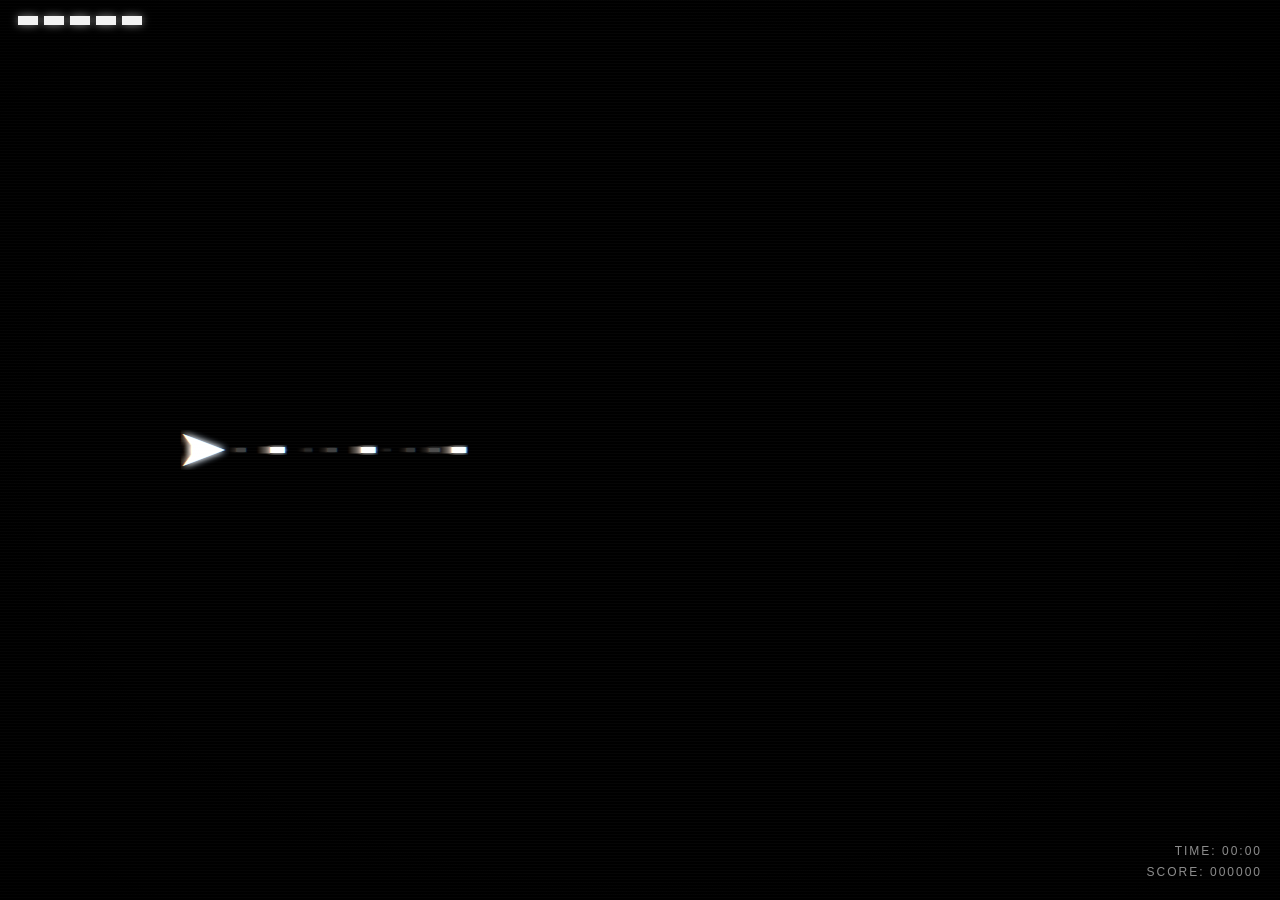
<file: web/games/danmaku/index.html>
<!DOCTYPE html>
<html lang="zh-CN">
  <head>
    <meta charset="UTF-8" />
    <meta name="viewport" content="width=device-width, initial-scale=1.0, maximum-scale=1.0, user-scalable=no" />
    <title>DANMAKU · 弹幕大战</title>
    <link rel="preconnect" href="https://fonts.googleapis.com" />
    <link rel="stylesheet" href="https://fonts.googleapis.com/css2?family=Roboto:wght@100;300&display=swap" media="print" onload="this.media='all'" />
    <style>
      :root {
        --bg: #000000;
        --white: #ffffff;
        --danger: #ff3b1f;
      }

      * { box-sizing: border-box; }

      html, body {
        margin: 0;
        width: 100%;
        height: 100%;
        background: var(--bg);
        color: var(--white);
        font-family: "Microsoft YaHei", "PingFang SC", sans-serif;
        overflow: hidden;
        -webkit-tap-highlight-color: transparent;
        user-select: none;
      }

      body {
        display: flex;
        align-items: center;
        justify-content: center;
      }

      .game-shell {
        position: relative;
        width: 100vw;   /* 左右边界铺满全屏 */
        height: 100vh;
        background: var(--bg);
        overflow: hidden;
        touch-action: none;
      }

      /* CRT 扫描线：半透明横向细线，压暗不抢主体 */
      .game-shell::before {
        content: "";
        position: absolute;
        inset: 0;
        z-index: 2;
        background: repeating-linear-gradient(
          to bottom,
          rgba(255,255,255,0.045),
          rgba(255,255,255,0.045) 1px,
          transparent 1px,
          transparent 3px
        );
        pointer-events: none;
        opacity: 0.5;
      }

      /* CRT 暗角 */
      .game-shell::after {
        content: "";
        position: absolute;
        inset: 0;
        z-index: 2;
        background: radial-gradient(ellipse at center, rgba(0,0,0,0) 58%, rgba(0,0,0,0.42) 100%);
        pointer-events: none;
      }

      #gameCanvas {
        position: absolute;
        inset: 0;
        width: 100%;
        height: 100%;
        display: block;
        background: #000;
        cursor: none;
      }

      .hud {
        position: absolute;
        inset: 0;
        pointer-events: none;
        z-index: 3;
      }

      /* 左上角血量：白色小横条，全程不用数字 */
      .hp-bar {
        position: absolute;
        top: 16px;
        left: 18px;
        display: flex;
        gap: 6px;
      }

      .hp-unit {
        width: 20px;
        height: 9px;
        background: rgba(255,255,255,0.10);
        transition: background 0.15s;
      }

      .hp-unit.active {
        background: rgba(255,255,255,0.95);
        box-shadow: 0 0 8px rgba(255,255,255,0.5);
      }

      .hp-unit.lost {
        animation: hpLost 0.4s ease-out forwards;
      }

      @keyframes hpLost {
        0%   { background: var(--danger); box-shadow: 0 0 12px rgba(255,59,31,0.9); transform: scaleY(1.7); }
        55%  { background: var(--danger); }
        100% { background: rgba(255,255,255,0.06); box-shadow: none; transform: scaleY(1); }
      }

      /* 右下角：存活时间 / 得分，半透明细体小字 */
      .status {
        position: absolute;
        right: 18px;
        bottom: 16px;
        font-size: 12px;
        font-weight: 200;
        letter-spacing: 2px;
        line-height: 1.8;
        text-align: right;
        color: rgba(255,255,255,0.55);
      }

      /* 移动端虚拟摇杆:右下角透明圆形,360° 拖拽(仅粗指针设备显示) */
      #joy {
        position: absolute;
        right: 30px;
        bottom: 30px;
        width: 132px;
        height: 132px;
        border-radius: 50%;
        border: 1.5px solid rgba(255,255,255,0.22);
        background: rgba(255,255,255,0.04);
        z-index: 3;
        display: none;
        touch-action: none;
      }

      #joy .knob {
        position: absolute;
        left: 50%;
        top: 50%;
        width: 54px;
        height: 54px;
        margin: -27px 0 0 -27px;
        border-radius: 50%;
        border: 1px solid rgba(255,255,255,0.4);
        background: rgba(255,255,255,0.22);
        pointer-events: none;
      }

      @media (pointer: coarse) {
        #joy { display: block; }
      }

      /* 玩家受击红色闪屏（0.15 秒） */
      #redFlash {
        position: absolute;
        inset: 0;
        z-index: 4;
        background: radial-gradient(circle at center, rgba(255,40,20,0.08), rgba(255,40,20,0.32));
        opacity: 0;
        pointer-events: none;
      }

      .overlay {
        position: absolute;
        inset: 0;
        z-index: 5;
        display: flex;
        flex-direction: column;
        align-items: center;
        justify-content: center;
        background: rgba(0,0,0,0.55);
        cursor: pointer;
      }

      .overlay.hidden { display: none; }

      .overlay h1 {
        margin: 0;
        font-size: 46px;
        letter-spacing: 12px;
        font-weight: 100;
        text-shadow: 0 0 18px rgba(255,255,255,0.4);
      }

      .overlay .final-score {
        margin-top: 22px;
        font-size: 13px;
        font-weight: 200;
        letter-spacing: 4px;
        color: rgba(255,255,255,0.6);
      }

      .overlay .hint {
        margin-top: 10px;
        font-size: 11px;
        font-weight: 200;
        letter-spacing: 4px;
        color: rgba(255,255,255,0.4);
        animation: hintBlink 1.5s infinite;
      }

      @keyframes hintBlink { 50% { opacity: 0.2; } }
    </style>
  </head>
  <body>
    <div class="game-shell" id="gameShell">
      <canvas id="gameCanvas"></canvas>

      <div class="hud">
        <div class="hp-bar" id="hpBar">
          <span class="hp-unit active"></span>
          <span class="hp-unit active"></span>
          <span class="hp-unit active"></span>
          <span class="hp-unit active"></span>
          <span class="hp-unit active"></span>
        </div>

        <div class="status">
          <div id="timeEl">TIME: 00:00</div>
          <div id="scoreEl">SCORE: 000000</div>
        </div>
      </div>

      <div id="redFlash"></div>

      <!-- 移动端虚拟摇杆 -->
      <div id="joy"><div class="knob"></div></div>

      <!-- 背景音乐:同目录放入 bgm.mp3 自动循环播放,缺失则静默跳过 -->
      <audio id="bgm" loop preload="auto" autoplay>
        <source src="bgm.mp3" type="audio/mp4">
      </audio>

      <div class="overlay hidden" id="gameOver">
        <h1>GAME OVER</h1>
        <div class="final-score" id="overScore">SCORE 000000</div>
        <div class="hint">点击屏幕重新开始</div>
      </div>

      <!-- class-checkin 宿主桥接:玩家身份角标(独立打开时保持隐藏) -->
      <div id="playerTag" class="hidden">游客 · 0 积分</div>
      <style>
        #playerTag { position: fixed; top: 8px; right: 10px; z-index: 30; color: #fff;
          font: 12px "Microsoft YaHei", sans-serif; background: rgba(0,0,0,.55);
          padding: 4px 10px; border-radius: 999px; pointer-events: none; }
        #playerTag.hidden { display: none; }
      </style>
    </div>

    <script src="phaser.min.js"></script>
    <script>
      // 本地缺失时回退 CDN
      window.Phaser || document.write('<script src="https://cdn.jsdelivr.net/npm/phaser@3.90.0/dist/phaser.min.js"><\/script>');
    </script>
    <script>
      // ---- class-checkin 宿主桥接:显示玩家身份角标;独立打开时无任何副作用 ----
      (function () {
        function ready() {
          if (window.parent && window.parent !== window) {
            try { window.parent.postMessage({ type: 'danmaku-ready' }, '*'); } catch (e) {}
          }
        }
        function apply(data) {
          if (!data || data.type !== 'danmaku-player') return;
          var tag = document.getElementById('playerTag');
          if (!tag) return;
          tag.classList.remove('hidden');
          var name = String(data.name || '游客').slice(0, 12);
          tag.textContent = name + ' · ' + (Number(data.points) || 0) + ' 积分';
        }
        window.addEventListener('message', function (ev) { apply(ev.data); }, false);
        window.addEventListener('load', ready, false);
        if (document.readyState === 'complete') ready();
      })();
    </script>
    <script>
      // ============================================================
      //  弹幕大战 DANMAKU BATTLE —— 单文件 H5
      //  引擎：Phaser.js v3（Arcade 物理 / 对象池 / 后处理管线）
      //  1. 游戏初始化：画布自适应、纹理烘焙、Glitch 后处理管线
      //  2. 玩家对象：平滑跟随插值、机头朝向移动方向、自动连发、受伤反馈
      //  3. 敌人生成器：玩家四周随机生成、随机英文词、字号/速度/血量、对象池、弹幕发射
      //  4. 子弹系统：玩家子弹 / 敌方子弹，对象池复用 + 拖尾残影
      //  5. 碰撞检测：手动圆形判定 —— 玩家子弹↔敌人 / 敌方子弹↔玩家 / 敌人本体↔玩家
      //  6. 特效层：像素碎裂、冲击闪光、震屏、红色闪屏、Glitch 故障、CRT 扫描线
      //  7. HUD：血量横条、时间、分数、GAME OVER 与重开
      //  8. 难度递增：每 10 秒提升一档，生成频率 / 速度 / 大字号占比 / 弹速全部提升
      // ============================================================
      (function () {
        'use strict';

        // ---------- 0. 常量与工具 ----------
        var FONT_FAMILY = "'Roboto Thin','Roboto','Helvetica Neue','Noto Sans SC','Source Han Sans SC','Microsoft YaHei UI Light','Microsoft YaHei',sans-serif";

        var WORDS = ['CHAOS','NEON','PIXEL','VORTEX','NOVA','CYBER','ECHO','ORBIT','FLUX','RAZOR','TURBO',
          'ZERO','ERROR','KILL','RUSH','STORM','BLAST','WAVE','LASER','GHOST','VIRUS','CRASH','PULSE',
          'MATRIX','HELLO','WORLD','SYNTH','DATA','GLITCH','PHANTOM','DRIFT','SPARK','BOLT','VECTOR',
          'RETRO','SHADOW','HYPER','MEGA','OMEGA','DELTA','SIGNAL','PROTO','QUANT','RIFT','VOID','ZONE',
          'SECTOR','MACH','NEBULA','COMET','PLASMA','ION','STATIC','FADE','LOOP','CODE','BYTE','HACK',
          'SYNC','WARP','FUSION','CIRCUIT','DIGIT','HOLO','AETHER','BINARY','PARADOX','SURGE','GRID'];
        var EXTRAS = ['404','1987','X-13','7SEG','@X@','#$%&','<>//','=!=','1337','>_<','ΔΩ','!!','?','@','#','%','88:88'];

        var rand = function (a, b) { return a + Math.random() * (b - a); };
        var randInt = function (a, b) { return Math.floor(rand(a, b + 1)); };
        var pick = function (arr) { return arr[Math.floor(Math.random() * arr.length)]; };
        var clamp = function (v, a, b) { return Math.max(a, Math.min(b, v)); };

        // ---------- 1. 音效系统（Web Audio 全合成 + 背景音乐循环） ----------
        // 内嵌 BGM 的 base64 → 字节(共享缓存,Web Audio 解码与 <audio> Blob 兜底共用)
        var BGM_BYTES = null;
        function getBgmBytes() {
          if (BGM_BYTES) return BGM_BYTES;
          try {
            var el = document.getElementById('bgm');
            var src = el.currentSrc || el.src || '';
            if (src.indexOf('data:') !== 0) return null;
            var bin = atob(src.split(',')[1]);
            var arr = new Uint8Array(bin.length);
            for (var i = 0; i < bin.length; i++) arr[i] = bin.charCodeAt(i);
            BGM_BYTES = arr;
            return arr;
          } catch (e) { return null; }
        }

        var AudioSys = {
          ctx: null,
          master: null,
          noiseBuffer: null,
          unlocked: false,
          bgmSrc: null,        // Web Audio BGM 播放节点(成功解码后非空)
          bgmPending: false,   // 解码进行中
          bgmWebFail: false,   // Web Audio 解码失败,后续走 <audio> 兜底

          unlock: function () {
            if (this.unlocked) { this.poke(); return; }
            try {
              var AC = window.AudioContext || window.webkitAudioContext;
              if (!AC) { this.unlocked = true; return; }
              this.ctx = new AC();
              this.master = this.ctx.createGain();
              this.master.gain.value = 0.5;
              this.master.connect(this.ctx.destination);

              // 极轻的环境底噪嗡鸣（电子氛围，几乎不可闻）
              var g = this.ctx.createGain();
              g.gain.value = 0.016;
              var o1 = this.ctx.createOscillator(); o1.type = 'triangle'; o1.frequency.value = 55;
              var o2 = this.ctx.createOscillator(); o2.type = 'sine'; o2.frequency.value = 55.7;
              var lp = this.ctx.createBiquadFilter(); lp.type = 'lowpass'; lp.frequency.value = 220;
              o1.connect(g); o2.connect(g); g.connect(lp); lp.connect(this.master);
              o1.start(); o2.start();
              this.unlocked = true;
              this.startBgm();
            } catch (e) { this.unlocked = true; }
          },

          // 背景音乐:优先用 Web Audio 播放内嵌 BGM(与音效同一音频栈,手机端已验证可用),
          // 解码失败则退回 <audio> 元素(先转 Blob URL,规避超大 data URI 属性的移动端限制)
          startBgm: function () {
            this.playBgmWebAudio();
            if (this.bgmPending || this.bgmSrc) return;
            var el = document.getElementById('bgm');
            if (!el || el.bgmStarted) return;
            var elSrc = el.currentSrc || el.src || '';
            if (elSrc.indexOf('data:') === 0) {
              var bytes = getBgmBytes();
              if (bytes) {
                try {
                  el.src = URL.createObjectURL(new Blob([bytes], { type: 'audio/mp4' }));
                  el.load();
                } catch (e) {}
              }
            }
            el.bgmStarted = true;
            el.volume = 0.35;
            var p = el.play();
            if (p && p.catch) p.catch(function () { el.bgmStarted = false; });
          },

          // Web Audio 播放 BGM:解码内嵌数据 → 循环 BufferSource → 走主音量总线
          playBgmWebAudio: function () {
            if (!this.ctx || this.bgmSrc || this.bgmPending || this.bgmWebFail) return;
            var bytes = getBgmBytes();
            if (!bytes) { this.bgmWebFail = true; return; }
            this.bgmPending = true;
            var self = this;
            try {
              // 用缓冲区副本解码:decodeAudioData 成功后会 detach 原缓冲,避免并发/重复解码冲突
              this.ctx.decodeAudioData(bytes.buffer.slice(0), function (buf) {
                self.bgmPending = false;
                var srcNode = self.ctx.createBufferSource();
                srcNode.buffer = buf;
                srcNode.loop = true;
                var g = self.ctx.createGain();
                g.gain.value = 0.45;
                srcNode.connect(g); g.connect(self.master);
                srcNode.start();
                self.bgmSrc = srcNode;
                var el = document.getElementById('bgm');
                el.bgmStarted = true;               // 永久接管,<audio> 路径不再尝试
                if (el && !el.paused) el.pause();   // 避免双声
              }, function () {
                self.bgmPending = false;
                self.bgmWebFail = true;             // 解码失败,后续走 <audio> 兜底
              });
            } catch (e) {
              this.bgmPending = false;
              this.bgmWebFail = true;
            }
          },

          poke: function () {
            if (this.ctx && this.ctx.state === 'suspended') { this.ctx.resume(); }
            this.startBgm();   // 之前被自动播放策略拦截的话,交互时重试
          },

          getNoise: function () {
            if (!this.noiseBuffer) {
              var len = this.ctx.sampleRate;
              var buf = this.ctx.createBuffer(1, len, this.ctx.sampleRate);
              var d = buf.getChannelData(0);
              for (var i = 0; i < len; i++) { d[i] = Math.random() * 2 - 1; }
              this.noiseBuffer = buf;
            }
            return this.noiseBuffer;
          },

          shoot: function () {
            if (!this.unlocked) return;
            var t = this.ctx.currentTime;
            var o = this.ctx.createOscillator(), g = this.ctx.createGain();
            o.type = 'square';
            o.frequency.setValueAtTime(920 + Math.random() * 60, t);
            o.frequency.exponentialRampToValueAtTime(520, t + 0.05);
            g.gain.setValueAtTime(0.045, t);
            g.gain.exponentialRampToValueAtTime(0.001, t + 0.055);
            o.connect(g); g.connect(this.master);
            o.start(t); o.stop(t + 0.06);
          },

          hit: function () {
            if (!this.unlocked) return;
            var t = this.ctx.currentTime;
            var o = this.ctx.createOscillator(), g = this.ctx.createGain();
            o.type = 'triangle';
            o.frequency.setValueAtTime(1500 + Math.random() * 150, t);
            o.frequency.exponentialRampToValueAtTime(800, t + 0.035);
            g.gain.setValueAtTime(0.08, t);
            g.gain.exponentialRampToValueAtTime(0.001, t + 0.04);
            o.connect(g); g.connect(this.master);
            o.start(t); o.stop(t + 0.045);
          },

          boom: function (big) {
            if (!this.unlocked) return;
            var t = this.ctx.currentTime;
            var sc = big ? 1.35 : 1;   // 大型击毁更响

            // 起爆瞬态:短促噪声冲击
            var click = this.ctx.createBufferSource();
            click.buffer = this.getNoise();
            var cg = this.ctx.createGain();
            cg.gain.setValueAtTime(0.55 * sc, t);
            cg.gain.exponentialRampToValueAtTime(0.001, t + 0.025);
            click.connect(cg); cg.connect(this.master);
            click.start(t, Math.random() * 0.5); click.stop(t + 0.03);

            // 爆炸主体:噪声低通从高扫到低,轰隆感
            var src = this.ctx.createBufferSource();
            src.buffer = this.getNoise();
            var f = this.ctx.createBiquadFilter();
            f.type = 'lowpass';
            f.frequency.setValueAtTime(big ? 2600 : 2100, t);
            f.frequency.exponentialRampToValueAtTime(90, t + (big ? 0.5 : 0.4));
            var g = this.ctx.createGain();
            g.gain.setValueAtTime((big ? 0.55 : 0.42) * sc, t);
            g.gain.exponentialRampToValueAtTime(0.001, t + (big ? 0.55 : 0.45));
            src.connect(f); f.connect(g); g.connect(this.master);
            src.start(t, Math.random() * 0.5); src.stop(t + 0.6);

            // 低频冲击波:体量感
            var o2 = this.ctx.createOscillator(), g3 = this.ctx.createGain();
            o2.type = 'sine';
            o2.frequency.setValueAtTime(big ? 140 : 110, t);
            o2.frequency.exponentialRampToValueAtTime(30, t + 0.5);
            g3.gain.setValueAtTime((big ? 0.5 : 0.38) * sc, t);
            g3.gain.exponentialRampToValueAtTime(0.001, t + 0.55);
            o2.connect(g3); g3.connect(this.master);
            o2.start(t); o2.stop(t + 0.6);

            // 中频崩裂:短噪声带通,碎片飞溅感
            var src2 = this.ctx.createBufferSource();
            src2.buffer = this.getNoise();
            var f2 = this.ctx.createBiquadFilter();
            f2.type = 'bandpass';
            f2.frequency.value = 450;
            f2.Q.value = 0.9;
            var g2b = this.ctx.createGain();
            g2b.gain.setValueAtTime((big ? 0.38 : 0.3) * sc, t);
            g2b.gain.exponentialRampToValueAtTime(0.001, t + (big ? 0.32 : 0.26));
            src2.connect(f2); f2.connect(g2b); g2b.connect(this.master);
            src2.start(t, Math.random() * 0.3); src2.stop(t + 0.35);

            // 残骸坠落闷响:低频短促下坠,错开弹响
            var n = big ? 3 : 2;
            for (var i = 0; i < n; i++) {
              var o = this.ctx.createOscillator(), pg = this.ctx.createGain();
              o.type = 'sine';
              var f0 = rand(280, 420);
              var t0 = t + 0.06 + i * (big ? 0.11 : 0.13);
              o.frequency.setValueAtTime(f0, t0);
              o.frequency.exponentialRampToValueAtTime(70, t0 + 0.13);
              pg.gain.setValueAtTime(0.14 * sc, t0);
              pg.gain.exponentialRampToValueAtTime(0.001, t0 + 0.15);
              o.connect(pg); pg.connect(this.master);
              o.start(t0); o.stop(t0 + 0.16);
            }
          },

          hurt: function () {
            if (!this.unlocked) return;
            var t = this.ctx.currentTime;
            var o = this.ctx.createOscillator(), g = this.ctx.createGain();
            o.type = 'sawtooth';
            o.frequency.setValueAtTime(260, t);
            o.frequency.exponentialRampToValueAtTime(70, t + 0.26);
            g.gain.setValueAtTime(0.32, t);
            g.gain.exponentialRampToValueAtTime(0.001, t + 0.28);
            o.connect(g); g.connect(this.master);
            o.start(t); o.stop(t + 0.3);

            var src = this.ctx.createBufferSource();
            src.buffer = this.getNoise();
            var f = this.ctx.createBiquadFilter();
            f.type = 'lowpass'; f.frequency.value = 900;
            var g2 = this.ctx.createGain();
            g2.gain.setValueAtTime(0.28, t);
            g2.gain.exponentialRampToValueAtTime(0.001, t + 0.12);
            src.connect(f); f.connect(g2); g2.connect(this.master);
            src.start(t, Math.random() * 0.4); src.stop(t + 0.13);
          },

          gameover: function () {
            if (!this.unlocked) return;
            var t = this.ctx.currentTime;
            var seq = [320, 213, 107];
            for (var i = 0; i < seq.length; i++) {
              var o = this.ctx.createOscillator(), g = this.ctx.createGain();
              o.type = 'sine';
              o.frequency.value = seq[i];
              var t0 = t + i * 0.22;
              g.gain.setValueAtTime(0.0001, t0);
              g.gain.linearRampToValueAtTime(0.22, t0 + 0.02);
              g.gain.exponentialRampToValueAtTime(0.001, t0 + 0.5);
              o.connect(g); g.connect(this.master);
              o.start(t0); o.stop(t0 + 0.55);
            }
          }
        };

        // ---------- 1.5 移动端虚拟摇杆（360° 拖拽） ----------
        var joyVec = { x: 0, y: 0 };   // 归一化方向向量,由摇杆写入,场景每帧读取
        (function () {
          var joy = document.getElementById('joy');
          if (!joy) return;
          var knob = joy.querySelector('.knob');
          var active = false, pid = null, touchId = null;
          var usedPointer = false;   // 环境支持 PointerEvent 后,不再处理 touch 事件
          var cx = joy.offsetWidth / 2, cy = joy.offsetHeight / 2;
          var r = Math.max(20, cx - 22);

          function setKnob(dx, dy) {
            knob.style.transform = 'translate(' + dx + 'px,' + dy + 'px)';
          }
          function updateXY(px, py) {
            var rect = joy.getBoundingClientRect();
            var dx = px - (rect.left + cx);
            var dy = py - (rect.top + cy);
            var len = Math.hypot(dx, dy);
            if (len > r) { dx = dx / len * r; dy = dy / len * r; }
            setKnob(dx, dy);
            joyVec.x = dx / r;
            joyVec.y = dy / r;
          }
          function endAll() {
            if (!active) return;
            active = false; pid = null; touchId = null;
            joyVec.x = 0; joyVec.y = 0;
            setKnob(0, 0);
          }

          // ---- Pointer 路径(现代浏览器/WebView) ----
          // 按下时无条件接管(即使上一次 up 丢失卡死,新触摸也能立刻夺回控制)
          joy.addEventListener('pointerdown', function (e) {
            usedPointer = true;
            active = true; pid = e.pointerId;
            try { joy.setPointerCapture(e.pointerId); } catch (err) {}
            updateXY(e.clientX, e.clientY);
            e.preventDefault();
          });
          // move/up 挂在 window 上:setPointerCapture 失败或手指滑出摇杆也能持续跟踪与释放
          window.addEventListener('pointermove', function (e) {
            if (active && e.pointerId === pid) updateXY(e.clientX, e.clientY);
          });
          window.addEventListener('pointerup', function (e) {
            if (e.pointerId === pid) endAll();
          });
          window.addEventListener('pointercancel', function (e) {
            if (e.pointerId === pid) endAll();
          });

          // ---- Touch 兜底(不支持 PointerEvent 的旧 WebView) ----
          joy.addEventListener('touchstart', function (e) {
            if (usedPointer) return;
            active = true;
            var t = e.changedTouches[0];
            touchId = t.identifier;
            updateXY(t.clientX, t.clientY);
            e.preventDefault();
          }, { passive: false });
          window.addEventListener('touchmove', function (e) {
            if (usedPointer || !active) return;
            for (var i = 0; i < e.changedTouches.length; i++) {
              if (e.changedTouches[i].identifier === touchId) {
                updateXY(e.changedTouches[i].clientX, e.changedTouches[i].clientY);
                e.preventDefault();
                break;
              }
            }
          }, { passive: false });
          window.addEventListener('touchend', function (e) {
            if (usedPointer) return;
            for (var i = 0; i < e.changedTouches.length; i++) {
              if (e.changedTouches[i].identifier === touchId) { endAll(); break; }
            }
          });
          window.addEventListener('touchcancel', function () {
            if (!usedPointer) endAll();
          });

          // ---- 安全网:失焦/切后台自动复位,防止状态残留 ----
          window.addEventListener('blur', endAll);
          document.addEventListener('visibilitychange', function () {
            if (document.hidden) endAll();
          });
        })();

        // ---------- 2. Glitch 后处理管线（RGB 偏移 + 横向撕裂） ----------
        // 场景每帧写入状态,管线在 onBind(绘制前、shader 已绑定)时读取,
        // 规避 3.90 中 currentShader 生命周期/实例化方式的变化
        var GLITCH_STATE = { time: 0, amount: 0 };

        var GLITCH_VERT = [
          'precision mediump float;',
          'attribute vec2 inPosition;',
          'attribute vec2 inTexCoord;',
          'varying vec2 outTexCoord;',
          'void main () {',
          '    gl_Position = vec4(inPosition, 0.0, 1.0);',
          '    outTexCoord = inTexCoord;',
          '}'
        ].join('\n');

        var GLITCH_FRAG = [
          'precision mediump float;',
          'uniform sampler2D uMainSampler;',
          'uniform vec2 uResolution;',
          'uniform float uTime;',
          'uniform float uAmount;',
          'varying vec2 outTexCoord;',
          'float hash(vec2 p) { return fract(sin(dot(p, vec2(127.1, 311.7))) * 43758.5453123); }',
          'void main () {',
          '    vec2 uv = outTexCoord;',
          '    float rx = max(uResolution.x, 1.0);',
          '    float slice = floor(uv.y * 110.0);',
          '    float rnd = hash(vec2(slice, floor(uTime * 24.0)));',
          '    float band = step(0.72, rnd);',
          '    vec2 uv2 = uv + vec2(band * (rnd - 0.5) * 46.0 * uAmount / rx, 0.0);',
          '    float split = 0.45 + uAmount * (1.0 + rnd * 3.0);',   // 常态约 0.45px 微偏移,故障时放大
          '    vec2 off = vec2(split / rx, 0.0);',
          '    float cr = texture2D(uMainSampler, uv2 + off).r;',
          '    float cg = texture2D(uMainSampler, uv2).g;',
          '    float cb = texture2D(uMainSampler, uv2 - off).b;',
          '    float line = step(0.986 - uAmount * 0.4, hash(vec2(slice, floor(uTime * 40.0))));',
          '    vec3 col = mix(vec3(cr, cg, cb), vec3(1.0), line * uAmount * 0.28);',
          '    gl_FragColor = vec4(col, 1.0);',
          '}'
        ].join('\n');

        var GlitchPipelineClass = null;
        try {
          GlitchPipelineClass = new Phaser.Class({
            Extends: Phaser.Renderer.WebGL.Pipelines.PostFXPipeline,
            initialize: function GlitchFX (game) {
              Phaser.Renderer.WebGL.Pipelines.PostFXPipeline.call(this, {
                game: game,
                name: 'GlitchFX',
                vertShader: GLITCH_VERT,
                fragShader: GLITCH_FRAG
              });
            },
            onBind: function () {
              this.set2f('uResolution', this.renderer.width, this.renderer.height);
              this.set1f('uTime', GLITCH_STATE.time);
              this.set1f('uAmount', GLITCH_STATE.amount);
            }
          });
        } catch (e) { GlitchPipelineClass = null; }

        // ---------- 3. 拖尾残影池 ----------
        function TrailPool (scene, key, max, depth, baseAlpha, scale0, life) {
          this.items = [];
          this.cursor = 0;
          for (var i = 0; i < max; i++) {
            var spr = scene.add.image(-9999, -9999, key).setDepth(depth).setVisible(false);
            this.items.push({ spr: spr, life: 0, maxLife: life, baseAlpha: baseAlpha, scale0: scale0 });
          }
        }
        TrailPool.prototype.spawn = function (x, y, rot) {
          var len = this.items.length;
          for (var n = 0; n < len; n++) {
            this.cursor = (this.cursor + 1) % len;
            var item = this.items[this.cursor];
            if (item.life <= 0) {
              item.life = item.maxLife;
              item.spr.setPosition(x, y).setVisible(true).setAlpha(item.baseAlpha).setScale(item.scale0).setRotation(rot || 0);
              return;
            }
          }
        };
        TrailPool.prototype.update = function (dt) {
          var items = this.items;
          for (var i = 0; i < items.length; i++) {
            var item = items[i];
            if (item.life <= 0) continue;
            item.life -= dt;
            if (item.life <= 0) { item.spr.setVisible(false); continue; }
            var t = item.life / item.maxLife;
            item.spr.setAlpha(item.baseAlpha * t);
            item.spr.setScale(item.scale0 * (0.4 + 0.6 * t));
          }
        };

        // ---------- 4. 游戏场景 ----------
        var scene = {

          // ===== 游戏初始化 =====
          create: function () {
            // Phaser 3.90 的普通对象场景只自动挂载 init/preload/create/update/render,
            // 其余自定义方法需手动挂到实例上;闭包统一用 self 引用实例
            for (var k in scene) {
              if (Object.prototype.hasOwnProperty.call(scene, k)) this[k] = scene[k];
            }
            var self = this;
            var S = {
              gameOver: false,
              reported: false,   // class-checkin:本局积分只上报一次
              time: 0, score: 0, level: 1,
              hp: 5, flashT: 0, bodyCd: 0,
              spawnT: 0.7,
              glitchAmount: 0,
              keyMode: false,
              fireT: 0
            };
            this.S = S;

            this.makeTextures();

            // Glitch 后处理（仅 WebGL）
            // Phaser 3.90:setPostPipeline 按名称从注册表实例化,不再接收实例
            if (this.game.renderer.type === Phaser.WEBGL && GlitchPipelineClass) {
              try {
                this.game.renderer.pipelines.addPostPipeline('GlitchFX', GlitchPipelineClass);
                this.cameras.main.setPostPipeline('GlitchFX');
              } catch (e) {}
            }

            // DOM 引用
            this.hpUnits = document.querySelectorAll('#hpBar .hp-unit');
            this.timeEl = document.getElementById('timeEl');
            this.scoreEl = document.getElementById('scoreEl');
            this.overlay = document.getElementById('gameOver');
            this.overScoreEl = document.getElementById('overScore');
            this.redFlashEl = document.getElementById('redFlash');
            this.overlay.classList.add('hidden');
            this.lastTimeStr = '';
            this.lastScoreStr = '';
            this.refreshHpUi();

            // class-checkin 自测钩子:?autotest=1 时 0.6 秒后以 42000 分强制死亡(验证桥接链路)
            if (/[?&]autotest=1/.test(location.search)) {
              S.score = 42000;
              this.time.delayedCall(600, function () {
                self.S.hp = 0;
                self.playerDeath();
              });
            }

            // ----- 玩家 -----
            this.player = { x: this.scale.width * 0.16, y: this.scale.height * 0.5 };
            this.target = { x: this.player.x, y: this.player.y };
            this.keyTarget = { x: this.player.x, y: this.player.y };
            this.facing = 0;   // 机头朝向(弧度),跟随移动方向
            this.prevTX = this.target.x;
            this.prevTY = this.target.y;
            this.ship = this.add.image(this.player.x, this.player.y, 'ship').setDepth(20);
            this.flame = this.add.image(this.player.x, this.player.y, 'flame').setDepth(19);

            // ----- 敌人池（圆圈 + 名字文本） -----
            this.enemies = [];
            for (var i = 0; i < 48; i++) {
              var container = this.add.container(-9999, -9999).setDepth(10);
              var bodyImg = this.add.image(0, 0, 'enemy');
              var nameText = this.add.text(0, 0, 'ABC', {
                fontFamily: FONT_FAMILY,
                fontSize: '24px',
                color: '#ffffff',
                fontStyle: '100',
                letterSpacing: 2,
                align: 'center'
              }).setOrigin(0.5);
              nameText.setShadow(0, 0, '#ffffff', 5, true, true);
              container.add([bodyImg, nameText]);
              this.enemies.push({
                active: false,
                container: container, bodyImg: bodyImg, nameText: nameText,
                x: 0, y: 0, speed: 0, vx: 0, vy: 0, d: 40, fontSize: 16, hp: 1,
                shooter: false, fireT: 0, spawnAge: 0, flashT: 0, contactCd: 0
              });
            }

            // ----- 子弹池 -----
            this.pbullets = this.physics.add.group({
              classType: Phaser.Physics.Arcade.Image,
              defaultKey: 'pbullet',
              maxSize: 90
            });
            this.ebullets = this.physics.add.group({
              classType: Phaser.Physics.Arcade.Image,
              defaultKey: 'ebullet',
              maxSize: 160
            });

            // ----- 特效池 -----
            this.trailPool = new TrailPool(this, 'pbullet', 130, 18, 0.35, 0.8, 0.12);
            this.etrailPool = new TrailPool(this, 'ebullet', 200, 14, 0.55, 0.85, 0.13);

            this.shards = [];
            this.shardCursor = 0;
            for (var s = 0; s < 240; s++) {
              var spr = this.add.image(-9999, -9999, 'shard').setDepth(30).setVisible(false);
              this.shards.push({ spr: spr, vx: 0, vy: 0, life: 0, maxLife: 0.5 });
            }

            this.flashes = [];
            this.flashCursor = 0;
            for (var f2 = 0; f2 < 20; f2++) {
              var fs = this.add.image(-9999, -9999, 'flash').setDepth(29).setVisible(false);
              this.flashes.push({ spr: fs, life: 0, maxLife: 0.15, size: 1 });
            }

            // ----- 碰撞检测（手动圆形判定,不依赖物理引擎宽相位） -----
            // 玩家子弹↔敌人 / 敌方子弹↔玩家 / 敌人本体↔玩家 分别在各自 update 中处理

            // ----- 输入 -----
            this.input.on('pointermove', function (p) {
              self.target.x = p.x;
              self.target.y = p.y;
            });
            this.input.on('pointerdown', function (p) {
              AudioSys.unlock();
              self.target.x = p.x;
              self.target.y = p.y;
            });
            this.keys = this.input.keyboard.addKeys('W,A,S,D,UP,DOWN,LEFT,RIGHT');

            // ----- 重开 -----
            var restart = function () {
              AudioSys.poke();
              self.scene.restart();
            };
            this.overlay.onclick = restart;
            this.input.keyboard.on('keydown-SPACE', function () { if (S.gameOver) restart(); });
            this.input.keyboard.on('keydown-ENTER', function () { if (S.gameOver) restart(); });

            // 首次交互解锁音频（浏览器自动播放策略）
            window.addEventListener('pointerdown', function () { AudioSys.unlock(); });
            window.addEventListener('keydown', function () { AudioSys.unlock(); });
          },

          // ===== 纹理烘焙（一次生成，全部复用） =====
          makeTextures: function () {
            var t = this.textures;
            var mk = function (key, w, h, fn) {
              if (t.exists(key)) return;
              var c = document.createElement('canvas');
              c.width = w; c.height = h;
              fn(c.getContext('2d'), w, h);
              t.addCanvas(key, c);
            };

            // 敌人主体：品红实心圆 + 稍淡圆环，边缘柔和
            mk('enemy', 64, 64, function (ctx) {
              var g = ctx.createRadialGradient(32, 32, 2, 32, 32, 28);
              g.addColorStop(0, '#ff4ce8');
              g.addColorStop(0.55, '#ff1fd0');
              g.addColorStop(0.85, 'rgba(255,30,200,0.92)');
              g.addColorStop(1, 'rgba(255,30,200,0.45)');
              ctx.fillStyle = g;
              ctx.beginPath(); ctx.arc(32, 32, 28, 0, Math.PI * 2); ctx.fill();
              ctx.strokeStyle = 'rgba(255,150,240,0.5)';
              ctx.lineWidth = 3.5;
              ctx.beginPath(); ctx.arc(32, 32, 26.5, 0, Math.PI * 2); ctx.stroke();
            });

            // 敌方子弹：核心 #ff3b1f + 外围光晕 #ff7a3a（约40%透明度）
            mk('ebullet', 32, 32, function (ctx) {
              var g = ctx.createRadialGradient(16, 16, 0.5, 16, 16, 15);
              g.addColorStop(0, '#ff3b1f');
              g.addColorStop(0.32, 'rgba(255,80,40,0.95)');
              g.addColorStop(0.55, 'rgba(255,122,58,0.45)');
              g.addColorStop(1, 'rgba(255,122,58,0)');
              ctx.fillStyle = g;
              ctx.fillRect(0, 0, 32, 32);
            });

            // 玩家子弹：细白色短线（自带渐变拖尾）
            mk('pbullet', 30, 10, function (ctx) {
              var g = ctx.createLinearGradient(0, 5, 13, 5);
              g.addColorStop(0, 'rgba(255,255,255,0)');
              g.addColorStop(1, 'rgba(255,255,255,0.55)');
              ctx.fillStyle = g;
              ctx.fillRect(0, 1.5, 13, 7);
              ctx.shadowColor = '#ffffff';
              ctx.shadowBlur = 4;
              ctx.fillStyle = '#ffffff';
              ctx.fillRect(13, 2, 15, 6);
            });

            // 玩家飞行器：极简内凹白色四边形 + 发光
            mk('ship', 48, 40, function (ctx) {
              ctx.shadowColor = 'rgba(255,255,255,0.85)';
              ctx.shadowBlur = 7;
              ctx.fillStyle = '#ffffff';
              ctx.beginPath();
              ctx.moveTo(44, 20);
              ctx.lineTo(2, 4);
              ctx.lineTo(10, 15);
              ctx.lineTo(10, 25);
              ctx.lineTo(2, 36);
              ctx.closePath();
              ctx.fill();
              ctx.fill();
            });

            // 尾焰：短而淡的发光
            mk('flame', 24, 26, function (ctx) {
              var g = ctx.createRadialGradient(12, 13, 1, 12, 13, 10);
              g.addColorStop(0, 'rgba(255,255,255,0.95)');
              g.addColorStop(0.4, 'rgba(170,220,255,0.5)');
              g.addColorStop(1, 'rgba(120,180,255,0)');
              ctx.fillStyle = g;
              ctx.fillRect(0, 0, 24, 26);
            });

            // 像素碎片（白，可染色）
            mk('shard', 4, 4, function (ctx) {
              ctx.fillStyle = '#ffffff';
              ctx.fillRect(0, 0, 4, 4);
            });

            // 冲击闪光
            mk('flash', 64, 64, function (ctx) {
              var g = ctx.createRadialGradient(32, 32, 0, 32, 32, 32);
              g.addColorStop(0, 'rgba(255,255,255,0.9)');
              g.addColorStop(0.5, 'rgba(255,255,255,0.35)');
              g.addColorStop(1, 'rgba(255,255,255,0)');
              ctx.fillStyle = g;
              ctx.fillRect(0, 0, 64, 64);
            });

          },

          // ===== 主循环 =====
          update: function (time, delta) {
            var S = this.S;
            var dt = Math.min(delta, 50) / 1000;
            var W = this.scale.width, H = this.scale.height;

            // Glitch 衰减（0.2 秒恢复）+ 同步给后处理管线
            S.glitchAmount = Math.max(0, S.glitchAmount - dt / 0.2);
            GLITCH_STATE.time = time / 1000;
            GLITCH_STATE.amount = S.glitchAmount;

            if (!S.gameOver) {
              S.time += dt;
              this.updateHud();

              var lv = Math.floor(S.time / 10) + 1;
              if (lv !== S.level) S.level = lv;

              // ---- 玩家输入与平滑跟随插值(键盘 + 移动端虚拟摇杆) ----
              var kx = 0, ky = 0;
              if (this.keys.A.isDown || this.keys.LEFT.isDown) kx -= 1;
              if (this.keys.D.isDown || this.keys.RIGHT.isDown) kx += 1;
              if (this.keys.W.isDown || this.keys.UP.isDown) ky -= 1;
              if (this.keys.S.isDown || this.keys.DOWN.isDown) ky += 1;
              var jx = 0, jy = 0;
              if (!kx && !ky) { jx = joyVec.x; jy = joyVec.y; }
              var mx2 = kx + jx, my2 = ky + jy;
              if (mx2 || my2) {
                if (!S.keyMode) {
                  S.keyMode = true;
                  this.keyTarget.x = this.player.x;
                  this.keyTarget.y = this.player.y;
                }
                var mlen = Math.hypot(mx2, my2) || 1;
                this.keyTarget.x += (mx2 / mlen) * 470 * dt;
                this.keyTarget.y += (my2 / mlen) * 470 * dt;
                this.target.x = this.keyTarget.x;
                this.target.y = this.keyTarget.y;
              } else {
                S.keyMode = false;
              }
              this.target.x = clamp(this.target.x, 26, W - 26);
              this.target.y = clamp(this.target.y, 34, H - 30);

              var k = 1 - Math.exp(-13 * dt);
              this.player.x += (this.target.x - this.player.x) * k;
              this.player.y += (this.target.y - this.player.y) * k;
              this.player.x = clamp(this.player.x, 26, W - 26);
              this.player.y = clamp(this.player.y, 34, H - 30);

              // 机头朝向:由移动目标方向驱动,角度插值平滑转向(最短弧线),静止时保持原朝向
              var tdx = this.target.x - this.prevTX, tdy = this.target.y - this.prevTY;
              if (Math.hypot(tdx, tdy) > 0.6) {
                var wantAng = Math.atan2(tdy, tdx);
                var adiff = ((wantAng - this.facing + Math.PI * 3) % (Math.PI * 2)) - Math.PI;
                this.facing += adiff * (1 - Math.exp(-14 * dt));
              }
              this.prevTX = this.target.x; this.prevTY = this.target.y;
              this.ship.setRotation(this.facing);

              // ---- 受击闪白反馈（0.3 秒闪烁,无无敌帧） ----
              if (S.flashT > 0) {
                S.flashT -= dt;
                this.ship.setTint(0xffffff);
                this.ship.setAlpha(Math.sin(S.flashT * 42) > 0 ? 0.35 : 0.95);
              } else {
                this.ship.clearTint();
                this.ship.setAlpha(1);
              }

              this.ship.setPosition(this.player.x, this.player.y);
              this.flame.setPosition(this.player.x - Math.cos(this.facing) * 13, this.player.y - Math.sin(this.facing) * 13);
              this.flame.setRotation(this.facing);

              // 尾焰呼吸闪烁
              var fl = 0.5 + Math.sin(time * 0.04) * 0.12 + Math.sin(time * 0.013) * 0.1;
              this.flame.setScale(1.1 - fl * 0.35, 0.7 + fl * 0.45);
              this.flame.setAlpha(0.35 + fl * 0.25);

              // ---- 固定频率自动连发 ----
              S.fireT -= dt;
              if (S.fireT <= 0) {
                S.fireT = 0.13;
                this.fireBullet();
                AudioSys.shoot();
              }

              // ---- 敌人生成 ----
              S.spawnT -= dt;
              if (S.spawnT <= 0) {
                this.spawnEnemy();
                S.spawnT = this.spawnInterval() * rand(0.6, 1.3);
              }
            }

            // ---- 敌人 / 子弹更新（死亡后继续“收尾”飘移） ----
            this.updateEnemies(dt, time, S.gameOver);
            this.updatePlayerBullets(dt, W, H);
            this.updateEnemyBullets(dt, time, W, H);

            // ---- 特效层 ----
            this.updateShards(dt);
            this.trailPool.update(dt);
            this.etrailPool.update(dt);
            this.updateFlashes(dt);
          },

          // ===== 难度：每 10 秒一档，生成频率加快 =====
          spawnInterval: function () {
            return Math.max(0.4, 1.7 - (this.S.level - 1) * 0.11);
          },

          // ===== 敌人生成器 =====
          spawnEnemy: function () {
            var S = this.S;
            var e = null;
            for (var i = 0; i < this.enemies.length; i++) {
              if (!this.enemies[i].active) { e = this.enemies[i]; break; }
            }
            if (!e) return;

            var W = this.scale.width, H = this.scale.height;

            // 射击型敌人开局就有一定占比,节奏提前
            var bigChance = Math.min(0.6, 0.25 + (S.level - 1) * 0.05);
            var fontSize = Math.random() < bigChance ? randInt(34, 48) : randInt(16, 32);

            // 随机英文单词 / 数字 / 符号，保证名字宽度不超过本体
            var word = 'CHAOS', width = 0;
            for (var t = 0; t < 7; t++) {
              word = (Math.random() < 0.25 && fontSize < 40) ? pick(EXTRAS) : pick(WORDS);
              e.nameText.setText(word);
              e.nameText.setFontSize(fontSize);
              e.nameText.setLetterSpacing(Math.max(1, fontSize * 0.06));
              width = e.nameText.width;
              if (width <= 122) break;
              if (t === 6) fontSize = Math.max(16, fontSize - 8);
            }

            // 本体直径收敛(敌人整体变小),名字始终不大于本体
            var d = clamp(width + 20, 34, 96);
            d = Math.max(d, fontSize + 12);

            var hp = 1 + Math.floor((fontSize - 16) / 8);   // 字号越大血量越高
            var speed = Math.min(260, rand(45, 95) + (S.level - 1) * 13);

            // 在玩家四周一定距离、随机方向生成,向玩家附近的目标点直线飞行
            var ang = rand(0, Math.PI * 2);
            var dist = rand(420, 620);
            var x = clamp(this.player.x + Math.cos(ang) * dist, 40, W - 40);
            var y = clamp(this.player.y + Math.sin(ang) * dist, 40, H - 40);
            var dir = Math.atan2(this.player.y + rand(-140, 140) - y, this.player.x + rand(-160, 160) - x);

            e.active = true;
            e.x = x; e.y = y; e.d = d;
            e.fontSize = fontSize; e.hp = hp;
            e.speed = speed;
            e.vx = Math.cos(dir) * speed;
            e.vy = Math.sin(dir) * speed;
            e.spawnAge = 0; e.flashT = 0; e.contactCd = 0;
            e.shooter = fontSize > 32;
            e.fireT = rand(0.5, 1.2);

            e.bodyImg.setScale(d / 64);
            e.nameText.setPosition(0, -(d / 2 + fontSize * 0.62 + 8));
            e.nameText.setShadow(0, 0, '#ffffff', fontSize * 0.22, true, true);
            e.container.setPosition(x, y).setVisible(true).setAlpha(1).setScale(1, 1);
          },

          // ===== 敌人更新（运动 / 出现动效 / 受击反馈 / 射击 / 回收） =====
          updateEnemies: function (dt, time, over) {
            var S = this.S;
            var W = this.scale.width, H = this.scale.height;

            if (S.bodyCd > 0) S.bodyCd -= dt;   // 本体碰撞全局硬直,防止被多个敌人同时秒杀

            for (var i = 0; i < this.enemies.length; i++) {
              var e = this.enemies[i];
              if (!e.active) continue;

              e.spawnAge += dt;
              e.x += e.vx * dt;
              e.y += e.vy * dt;

              // 出现动效：0.2 秒水平拉伸 + 闪烁故障(幅度收敛,避免正圆读起来像椭圆)
              if (e.spawnAge < 0.2) {
                var inv = 1 - e.spawnAge / 0.2;
                e.container.setScale(1 + inv * 0.6, 1 - inv * 0.2);
                e.container.setAlpha(Math.floor(e.spawnAge * 40) % 2 === 0 ? 0.35 : 1);
                e.nameText.x = (Math.random() - 0.5) * 10;
              } else {
                e.container.setScale(1, 1);
                e.container.setAlpha(1);
                e.nameText.x = 0;
              }

              // 受击反馈：瞬间亮白 + 轻微缩放抖动，0.1 秒恢复
              if (e.flashT > 0) {
                e.flashT -= dt;
                var pop = 1 + e.flashT * 2.2;
                e.bodyImg.setScale(pop * (e.d / 64));
                e.bodyImg.setTint(0xffffff);
                e.nameText.setScale(1 + e.flashT * 1.4);
                e.nameText.setShadow(0, 0, '#ffffff', e.fontSize * 0.5, true, true);
              } else {
                e.bodyImg.setScale(e.d / 64);
                e.bodyImg.clearTint();
                e.nameText.setScale(1);
                e.nameText.setShadow(0, 0, '#ffffff', e.fontSize * 0.22, true, true);
              }

              if (e.contactCd > 0) e.contactCd -= dt;

              e.container.setPosition(e.x, e.y);

              // 敌人本体 ↔ 玩家（手动圆形判定）：扣 2 血 + 小幅击退
              if (!over && e.contactCd <= 0 && S.bodyCd <= 0) {
                var pdx = e.x - this.player.x, pdy = e.y - this.player.y;
                var prr = e.d * 0.44 + 12;
                if (pdx * pdx + pdy * pdy < prr * prr) {
                  e.contactCd = 0.9;
                  S.bodyCd = 0.45;
                  this.hurtPlayer(2, e);
                }
              }

              // 仅字号 > 32 的大文字,进入射程后周期性向飞机射击
              if (!over && e.shooter) {
                var sdx = e.x - this.player.x, sdy = e.y - this.player.y;
                if (sdx * sdx + sdy * sdy < 560 * 560) {
                  e.fireT -= dt;
                  if (e.fireT <= 0) {
                    e.fireT = rand(1.4, 2.4) * Math.max(0.45, 1 - (S.level - 1) * 0.06);
                    this.fireEnemyBullet(e);
                  }
                }
              }

              // 飞出边界 → 回收复用
              if (e.x < -140 || e.x > W + 140 || e.y < -140 || e.y > H + 140) this.recycleEnemy(e);
            }
          },

          recycleEnemy: function (e) {
            e.active = false;
            e.container.setVisible(false);
          },

          // ===== 玩家子弹 =====
          fireBullet: function () {
            var b = this.pbullets.get();
            if (!b) return;
            var ang = this.facing;
            b.enableBody(true, this.player.x + Math.cos(ang) * 22, this.player.y + Math.sin(ang) * 22, true, true);
            b.setTexture('pbullet');
            b.setDepth(21);
            b.setRotation(ang);
            b.body.setSize(12, 5);
            b.setVelocity(Math.cos(ang) * 680, Math.sin(ang) * 680);
            b.ang = ang;
            b.trailAcc = 0;
          },

          updatePlayerBullets: function (dt, W, H) {
            var pool = this.trailPool;
            var self = this;
            var es = this.enemies;
            this.pbullets.children.iterate(function (b) {
              if (!b.active) return;
              b.trailAcc += dt;
              if (b.trailAcc > 0.02) {
                b.trailAcc = 0;
                pool.spawn(b.x - Math.cos(b.ang) * 12, b.y - Math.sin(b.ang) * 12, b.ang);
              }
              if (b.x < -40 || b.x > W + 40 || b.y < -40 || b.y > H + 40) { b.disableBody(true, true); return; }

              // 玩家子弹抵消敌方子弹(先判定,命中双双销毁)
              var ebs = self.ebullets.children.entries;
              var canceled = false;
              for (var j = 0; j < ebs.length; j++) {
                var eb = ebs[j];
                if (!eb.active) continue;
                var ex = b.x - eb.x, ey = b.y - eb.y;
                if (ex * ex + ey * ey < 15 * 15) {
                  eb.disableBody(true, true);
                  b.disableBody(true, true);
                  self.spawnShards(b.x, b.y, 2, ['#ffffff', '#ff7a3a'], 0.5);
                  canceled = true;
                  break;
                }
              }
              if (canceled) return;

              // 玩家子弹 ↔ 敌人（手动圆形判定）：命中扣血,归零销毁
              for (var i = 0; i < es.length; i++) {
                var e = es[i];
                if (!e.active) continue;
                var dx = b.x - e.x, dy = b.y - e.y;
                var rr = e.d * 0.44 + 6;
                if (dx * dx + dy * dy < rr * rr) {
                  b.disableBody(true, true);
                  e.hp -= 1;
                  e.flashT = 0.1;
                  AudioSys.hit();
                  if (e.hp <= 0) self.killEnemy(e);
                  break;
                }
              }
            });
          },

          // ===== 敌方子弹（亮度呼吸闪烁 0.8 秒周期） =====
          fireEnemyBullet: function (e) {
            var b = this.ebullets.get();
            if (!b) return;
            var S = this.S;
            var ang = Math.atan2(this.player.y - e.y, this.player.x - e.x) + rand(-0.05, 0.05);
            var ox = e.x + Math.cos(ang) * e.d * 0.45, oy = e.y + Math.sin(ang) * e.d * 0.45;
            var speed = Math.min(330, rand(150, 205) + (S.level - 1) * 16);
            b.enableBody(true, ox, oy, true, true);
            b.setTexture('ebullet');
            b.setDepth(15);
            b.setScale(1.7);          // 敌方子弹加大
            b.setRotation(ang);
            b.body.setCircle(9);
            b.setVelocity(Math.cos(ang) * speed, Math.sin(ang) * speed);
            b.ang = ang;
            b.phase = rand(0, Math.PI * 2);
            b.trailAcc = 0;
          },

          updateEnemyBullets: function (dt, time, W, H) {
            var pool = this.etrailPool;
            var self = this;
            this.ebullets.children.iterate(function (b) {
              if (!b.active) return;
              b.trailAcc += dt;
              if (b.trailAcc > 0.04) {
                b.trailAcc = 0;
                pool.spawn(b.x, b.y, b.ang);
              }
              b.setAlpha(0.92 + Math.sin(time * 7.854 + b.phase) * 0.05);
              if (b.x < -40 || b.x > W + 40 || b.y < -40 || b.y > H + 40) { b.disableBody(true, true); return; }

              // 敌方子弹 ↔ 玩家（手动圆形判定）：扣 1 血
              var pdx = b.x - self.player.x, pdy = b.y - self.player.y;
              if (pdx * pdx + pdy * pdy < 21 * 21) {
                b.disableBody(true, true);
                self.spawnShards(b.x, b.y, 3, ['#ff5a2a', '#ff7a3a', '#ff3b1f'], 0.6);
                self.hurtPlayer(1, null);
              }
            });
          },

          // ===== 玩家受伤 =====
          hurtPlayer: function (dmg, enemy) {
            var S = this.S;
            if (S.gameOver) return;

            S.hp -= dmg;
            if (S.hp < 0) S.hp = 0;
            S.flashT = 0.3;                     // 受击闪白反馈,无无敌帧

            this.refreshHpUi();
            this.redFlash();                    // 红色闪屏 0.15 秒
            this.cameras.main.shake(200, 0.0045);
            S.glitchAmount = 1;
            AudioSys.hurt();

            if (enemy) {
              // 小幅击退：沿敌人方向推开
              var dx = this.player.x - enemy.x, dy = this.player.y - enemy.y;
              var len = Math.hypot(dx, dy) || 1;
              var kx = dx / len * 74, ky = dy / len * 46;
              this.player.x = clamp(this.player.x + kx, 26, this.scale.width - 26);
              this.player.y = clamp(this.player.y + ky, 34, this.scale.height - 30);
              this.target.x = clamp(this.target.x + kx, 26, this.scale.width - 26);
              this.target.y = clamp(this.target.y + ky, 34, this.scale.height - 30);
              this.keyTarget.x = this.target.x;
              this.keyTarget.y = this.target.y;
            }

            if (S.hp <= 0) this.playerDeath();
          },

          // ===== 击毁敌人：碎裂成 8~12 个像素粒子 =====
          killEnemy: function (e) {
            var S = this.S;
            e.active = false;
            e.container.setVisible(false);

            this.spawnShards(e.x, e.y, randInt(8, 12), ['#ffffff', '#ffffff', '#ff2bd6', '#ff4ce8', '#ff9ef0']);
            this.spawnFlash(e.x, e.y, 0.9);

            if (e.fontSize > 32) {
              // 大型文字击毁：3~5 个更小的橙红色粒子 + 震屏 + Glitch
              this.spawnShards(e.x, e.y, randInt(3, 5), ['#ff5a2a', '#ff7a3a', '#ff3b1f'], 0.7);
              this.cameras.main.shake(140, 0.0035);
              S.glitchAmount = Math.max(S.glitchAmount, 0.6);
              AudioSys.boom(true);
            } else {
              AudioSys.boom(false);
            }

            S.score += Math.round(e.fontSize * 10);
          },

          // ===== 玩家死亡 =====
          playerDeath: function () {
            var S = this.S;
            S.gameOver = true;
            // 死亡红光溅射:多层红色碎片高速爆发 + 白色内芯 + 大冲击闪光
            this.spawnShards(this.player.x, this.player.y, 18, ['#ff3b1f', '#ff5a2a', '#ff7a3a', '#ff1f4c'], 1.4);
            this.spawnShards(this.player.x, this.player.y, 8, ['#ffffff', '#ffd9d9', '#ffb3b3'], 1.1);
            this.spawnFlash(this.player.x, this.player.y, 2);
            this.ship.setVisible(false);
            this.flame.setVisible(false);
            this.cameras.main.shake(420, 0.008);
            S.glitchAmount = 1;
            this.redFlash();
            AudioSys.boom(true);
            AudioSys.gameover();

            var scene = this;
            this.time.delayedCall(700, function () {
              scene.overScoreEl.textContent = 'SCORE ' + ('000000' + S.score).slice(-6);
              scene.overlay.classList.remove('hidden');
              // ---- class-checkin 积分桥接:GAME OVER 一次性上报(每 20000 分 = 1 积分由宿主结算) ----
              if (!S.reported && window.parent && window.parent !== window) {
                S.reported = true;
                try { window.parent.postMessage({ type: 'danmaku-score', score: S.score }, '*'); } catch (e) {}
              }
            });
          },

          // ===== 特效：像素碎片 =====
          spawnShards: function (x, y, n, colors, scaleMul) {
            scaleMul = scaleMul || 1;
            for (var i = 0; i < n; i++) {
              var s = null;
              var len = this.shards.length;
              for (var t = 0; t < len; t++) {
                this.shardCursor = (this.shardCursor + 1) % len;
                if (this.shards[this.shardCursor].life <= 0) { s = this.shards[this.shardCursor]; break; }
              }
              if (!s) return;
              var ang = rand(0, Math.PI * 2), sp = rand(50, 230) * scaleMul;
              s.spr.setPosition(x + rand(-6, 6), y + rand(-6, 6));
              s.spr.setTint(Phaser.Display.Color.HexStringToColor(pick(colors)).color);
              s.spr.setScale(rand(0.7, 1.5));
              s.spr.setVisible(true);
              s.vx = Math.cos(ang) * sp;
              s.vy = Math.sin(ang) * sp;
              s.life = 0.5; s.maxLife = 0.5;
            }
          },

          updateShards: function (dt) {
            var shards = this.shards;
            for (var i = 0; i < shards.length; i++) {
              var s = shards[i];
              if (s.life <= 0) continue;
              s.life -= dt;
              s.vx *= (1 - 2.2 * dt);
              s.vy *= (1 - 2.2 * dt);
              s.spr.x += s.vx * dt;
              s.spr.y += s.vy * dt;
              s.spr.setAlpha(s.life / s.maxLife);
              if (s.life <= 0) s.spr.setVisible(false);
            }
          },

          // ===== 特效：冲击闪光 =====
          spawnFlash: function (x, y, size) {
            var f = null;
            var len = this.flashes.length;
            for (var t = 0; t < len; t++) {
              this.flashCursor = (this.flashCursor + 1) % len;
              if (this.flashes[this.flashCursor].life <= 0) { f = this.flashes[this.flashCursor]; break; }
            }
            if (!f) return;
            f.spr.setPosition(x, y).setVisible(true).setAlpha(0.85).setScale(0.35 * size);
            f.life = 0.15; f.maxLife = 0.15; f.size = size;
          },

          updateFlashes: function (dt) {
            var flashes = this.flashes;
            for (var i = 0; i < flashes.length; i++) {
              var f = flashes[i];
              if (f.life <= 0) continue;
              f.life -= dt;
              var t = 1 - f.life / f.maxLife;
              f.spr.setScale(0.35 * f.size + t * 2 * f.size);
              f.spr.setAlpha(0.85 * (1 - t));
              if (f.life <= 0) f.spr.setVisible(false);
            }
          },

          // ===== 特效：受击红色闪屏 =====
          redFlash: function () {
            var el = this.redFlashEl;
            if (!el) return;
            el.style.transition = 'none';
            el.style.opacity = '1';
            void el.offsetHeight;
            el.style.transition = 'opacity 150ms ease-out';
            el.style.opacity = '0';
          },

          // ===== HUD =====
          refreshHpUi: function () {
            for (var i = 0; i < this.hpUnits.length; i++) {
              var u = this.hpUnits[i];
              if (i < this.S.hp) { u.classList.remove('lost'); u.classList.add('active'); }
              else { u.classList.remove('active'); u.classList.add('lost'); }
            }
          },

          updateHud: function () {
            var S = this.S;
            var m = Math.floor(S.time / 60), s = Math.floor(S.time % 60);
            var timeStr = 'TIME: ' + ('0' + m).slice(-2) + ':' + ('0' + s).slice(-2);
            if (timeStr !== this.lastTimeStr) { this.timeEl.textContent = timeStr; this.lastTimeStr = timeStr; }
            var scoreStr = 'SCORE: ' + ('000000' + S.score).slice(-6);
            if (scoreStr !== this.lastScoreStr) { this.scoreEl.textContent = scoreStr; this.lastScoreStr = scoreStr; }
          }
        };

        // ---------- 5. 启动 ----------
        // Phaser 3.90 起:传入自定义 canvas 时必须显式指定渲染类型(AUTO 会直接抛异常)
        // 手动探测 WebGL:支持则走 WebGL(Glitch 后处理可用),否则回退 Canvas
        var webglOK = false;
        try {
          var probe = document.createElement('canvas');
          webglOK = !!(window.WebGLRenderingContext && (probe.getContext('webgl') || probe.getContext('experimental-webgl')));
        } catch (e) { webglOK = false; }

        var config = {
          type: webglOK ? Phaser.WEBGL : Phaser.CANVAS,
          parent: 'gameShell',   // 必须显式指定,否则以 body 为父导致画布与 shell 尺寸不一致、画面被横向压缩
          canvas: document.getElementById('gameCanvas'),
          backgroundColor: '#000000',
          banner: false,
          scale: {
            mode: Phaser.Scale.RESIZE,
            autoCenter: Phaser.Scale.CENTER_BOTH
          },
          render: {
            antialias: true,
            roundPixels: false
          },
          physics: {
            default: 'arcade',
            arcade: { debug: false }
          },
          scene: scene
        };

        new Phaser.Game(config);

        // 进页面即尝试播放 BGM(被自动播放策略拦截时静默失败,不产生告警);
        // Web Audio 音效留到首次交互初始化,避免无手势创建 AudioContext 的控制台告警。
        // APK WebView 将 mediaPlaybackRequiresUserGesture 设为 false 后,autoplay 属性即可直接出声
        AudioSys.startBgm();
      })();
    </script>
  </body>
</html>
</file>
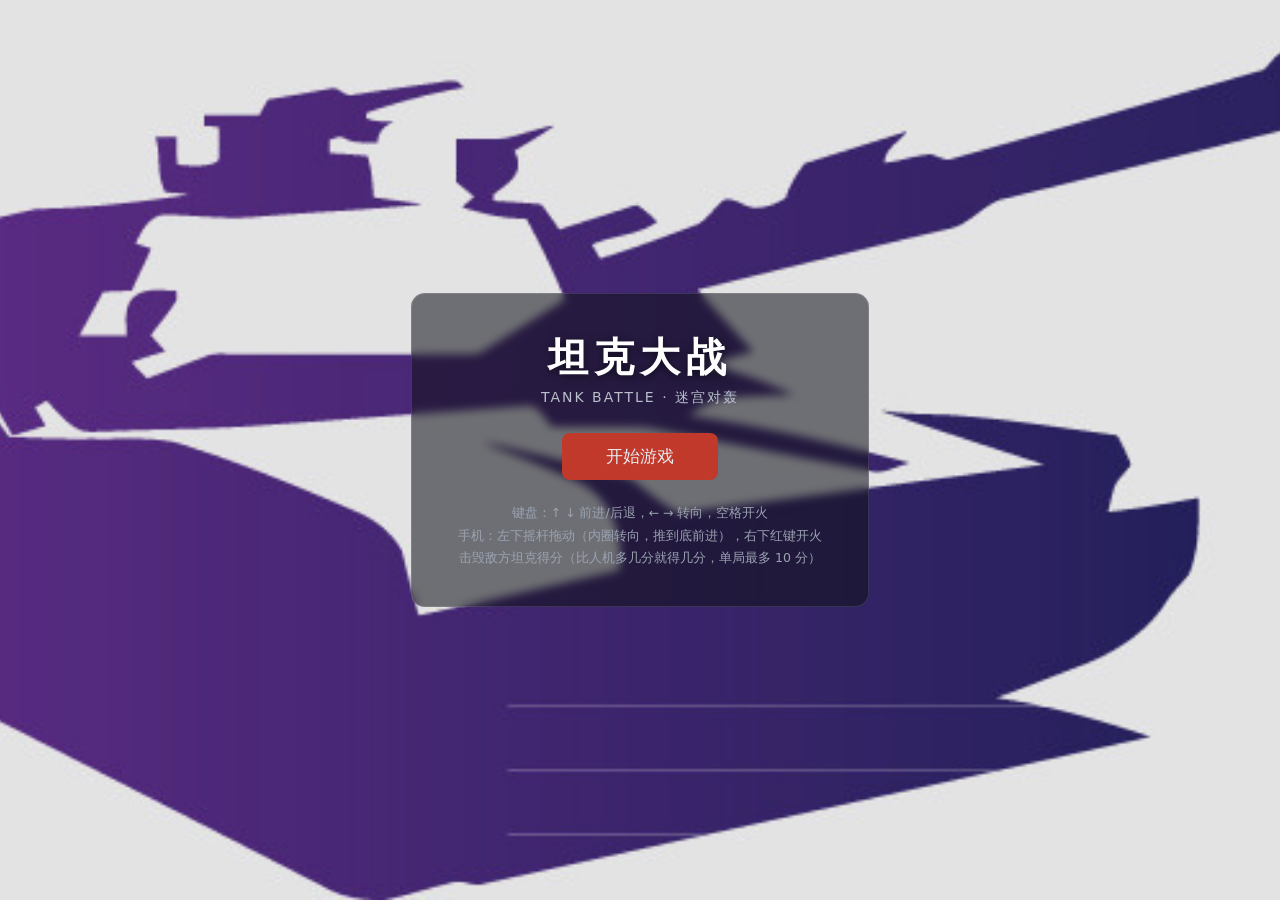
<file: web/games/tank/index.html>
<!DOCTYPE html>
<html lang="zh-CN">
  <head>
    <meta charset="UTF-8" />
    <meta name="viewport" content="width=device-width, initial-scale=1.0, maximum-scale=1.0, user-scalable=no, viewport-fit=cover" />
    <meta name="theme-color" content="#14161a" />
    <title>坦克大战</title>
    <link rel="stylesheet" href="css/style.css" />
  </head>
  <body>
    <!-- 主菜单（main.js 的 #menu / #startBtn；.menu-bg 用 img/entry.jpg） -->
    <div id="menu" class="screen">
      <div class="menu-bg"></div>
      <div class="menu-box">
        <h1 class="menu-title">坦克大战</h1>
        <p class="menu-sub">TANK BATTLE · 迷宫对轰</p>
        <button id="startBtn" class="btn btn-primary">开始游戏</button>
        <p class="menu-hint">
          键盘：↑ ↓ 前进/后退，← → 转向，空格开火<br />
          手机：左下摇杆拖动（内圈转向，推到底前进），右下红键开火<br />
          击毁敌方坦克得分（比人机多几分就得几分，单局最多 10 分）
        </p>
      </div>
    </div>

    <!-- 游戏画面：760×420 固定舞台，视口更小时由 main.js 的 layoutScale() 整体缩放 -->
    <div id="game" class="screen hidden">
      <div id="stage">
        <div id="gameArea">
          <canvas id="gameCanvas" width="660" height="420"></canvas>
        </div>
        <div id="sidebar">
          <div id="playerInfoBox"></div>
          <button id="quitBtn" class="btn">退出</button>
        </div>
      </div>
    </div>

    <!-- 触屏控件：固定于视口、不随舞台缩放，所以必须放在 #game 外面
         （#stage 上有 transform，放里面会被一起缩放，坐标就错位了） -->
    <div id="touchControls" class="hidden">
      <div id="joyZone" class="joy-zone">
        <div id="joyBase" class="joy-base">
          <div class="joy-ring-inner"></div>
          <div id="joyKnob" class="joy-knob"></div>
        </div>
      </div>
      <button id="btnFire" class="fire-btn">开火</button>
    </div>

    <!-- 加载顺序 = 依赖顺序（普通 <script>，顶层声明共享）：
         defs 最先（util/id.js 里的 MAX_BLOCKS_NUM 在加载期就要用）；
         Shell/Tank 要在 GameObject 之后；各策略要在 Strategy 之后；
         LocalController 要在 Controller 之后；main.js 最后跑。 -->
    <script src="js/defs.js"></script>
    <script src="js/util/vec.js"></script>
    <script src="js/util/math.js"></script>
    <script src="js/util/id.js"></script>
    <script src="js/object.js"></script>
    <script src="js/block.js"></script>
    <script src="js/shell.js"></script>
    <script src="js/tank.js"></script>
    <script src="js/maze.js"></script>
    <script src="js/smithai/strategy.js"></script>
    <script src="js/smithai/astar.js"></script>
    <script src="js/smithai/attack-strategy.js"></script>
    <script src="js/smithai/contact-strategy.js"></script>
    <script src="js/smithai/dodge-strategy.js"></script>
    <script src="js/smithai/agent-smith.js"></script>
    <script src="js/controller.js"></script>
    <script src="js/local-controller.js"></script>
    <script src="js/renderer.js"></script>
    <script src="js/input.js"></script>
    <script src="js/main.js"></script>
  </body>
</html>
</file>
<file: web/games/tank/css/style.css>
/* 坦克大战 —— 对照 C++ 版 760×420 固定窗口布局，超出视口时整体缩放 */
* { margin: 0; padding: 0; box-sizing: border-box; }

html, body { height: 100%; }
body {
  background: #14161a;
  font-family: system-ui, -apple-system, "Segoe UI", "PingFang SC", "Microsoft YaHei", sans-serif;
  overflow: hidden;
  -webkit-user-select: none;
  user-select: none;
  -webkit-tap-highlight-color: transparent;
}

.hidden { display: none !important; }

.screen {
  position: fixed; inset: 0;
  display: flex; align-items: center; justify-content: center;
}

.btn {
  border: 0; outline: 0; cursor: pointer;
  font-size: 15px; padding: 9px 18px;
  border-radius: 8px; color: #e8eaf0;
  background: #2c313c; transition: background .15s, transform .1s;
}
.btn:hover { background: #3a4150; }
.btn:active { transform: scale(.96); }
.btn-primary { background: #c0392b; }
.btn-primary:hover { background: #d24b3c; }

/* ------------------------------------------------ 主菜单 */
#menu { flex-direction: column; }
.menu-bg {
  position: absolute; inset: 0;
  background: url("../img/entry.jpg") center / cover no-repeat;
  opacity: .92;
}
.menu-box {
  position: relative; text-align: center;
  background: rgba(16, 18, 24, .55); border: 1px solid rgba(255,255,255,.12);
  border-radius: 14px; padding: 36px 46px;
  backdrop-filter: blur(4px);
}
.menu-title {
  color: #fff; font-size: 40px; letter-spacing: 6px;
  text-shadow: 0 2px 8px rgba(0,0,0,.6);
}
.menu-sub { color: #b9bfcc; margin-top: 4px; font-size: 14px; letter-spacing: 2px; }
.menu-box .btn { margin-top: 26px; font-size: 17px; padding: 12px 44px; }
.menu-hint { margin-top: 22px; color: #9aa2b1; font-size: 12.5px; line-height: 1.8; }

/* ------------------------------------------------ 游戏画面（760×420 固定布局） */
#stage {
  position: relative;
  width: 760px; height: 420px;
  display: flex;
  transform-origin: center center;
}
#gameArea {
  position: relative; width: 660px; height: 420px;
  background: #f2f2f2;
}
#gameCanvas { display: block; background: #f2f2f2; }

#sidebar {
  width: 100px; height: 420px;
  display: flex; flex-direction: column; align-items: center;
  background: #1d2129; border-left: 1px solid rgba(255,255,255,.08);
}
#playerInfoBox { flex: 1; width: 100%; display: flex; flex-direction: column; justify-content: space-around; }
.player-item { text-align: center; }
.player-item canvas { display: block; margin: 0 auto; }
.player-name {
  margin-top: 2px; color: #dfe3ec; font-size: 12px; max-width: 92px;
  overflow: hidden; text-overflow: ellipsis; white-space: nowrap;
}
.player-score { margin-top: 2px; color: #ffd166; font-size: 18px; font-weight: 700; }
#quitBtn { margin-bottom: 10px; }

/* ------------------------------------------------ 触屏控件（手机端，固定于视口，不随舞台缩放） */
#touchControls { position: fixed; inset: 0; pointer-events: none; z-index: 5; }
/* 左下双圈摇杆：内圈边界 = r 1.0（只转向），满行程 = r 2.0（转向+前进） */
.joy-zone {
  position: absolute; left: 0; bottom: 56px; width: 216px; height: 216px;
  pointer-events: auto; touch-action: none;
}
.joy-base {
  position: absolute; left: 50%; top: 50%; width: 140px; height: 140px;
  margin: -70px 0 0 -70px; border-radius: 50%;
  background: rgba(30, 34, 44, .45); border: 2px solid rgba(255, 255, 255, .3);
}
.joy-ring-inner {
  position: absolute; left: 50%; top: 50%; width: 60px; height: 60px;
  margin: -30px 0 0 -30px; border-radius: 50%;
  border: 1.5px dashed rgba(255, 255, 255, .28);
}
.joy-knob {
  position: absolute; left: 50%; top: 50%; width: 54px; height: 54px;
  margin: -27px 0 0 -27px; border-radius: 50%;
  background: rgba(192, 57, 43, .5); border: 2px solid rgba(255, 255, 255, .45);
  will-change: transform;
}
/* 右下圆形开火键 */
.fire-btn {
  position: absolute; right: 22px; bottom: 30px; pointer-events: auto;
  width: 76px; height: 76px; border: 2px solid rgba(255, 255, 255, .4);
  border-radius: 50%; background: rgba(192, 57, 43, .6); color: #fff;
  font-size: 16px; font-weight: 700; outline: 0; touch-action: none;
}
.fire-btn.pressed { background: rgba(192, 57, 43, .92); transform: scale(.92); }
</file>
